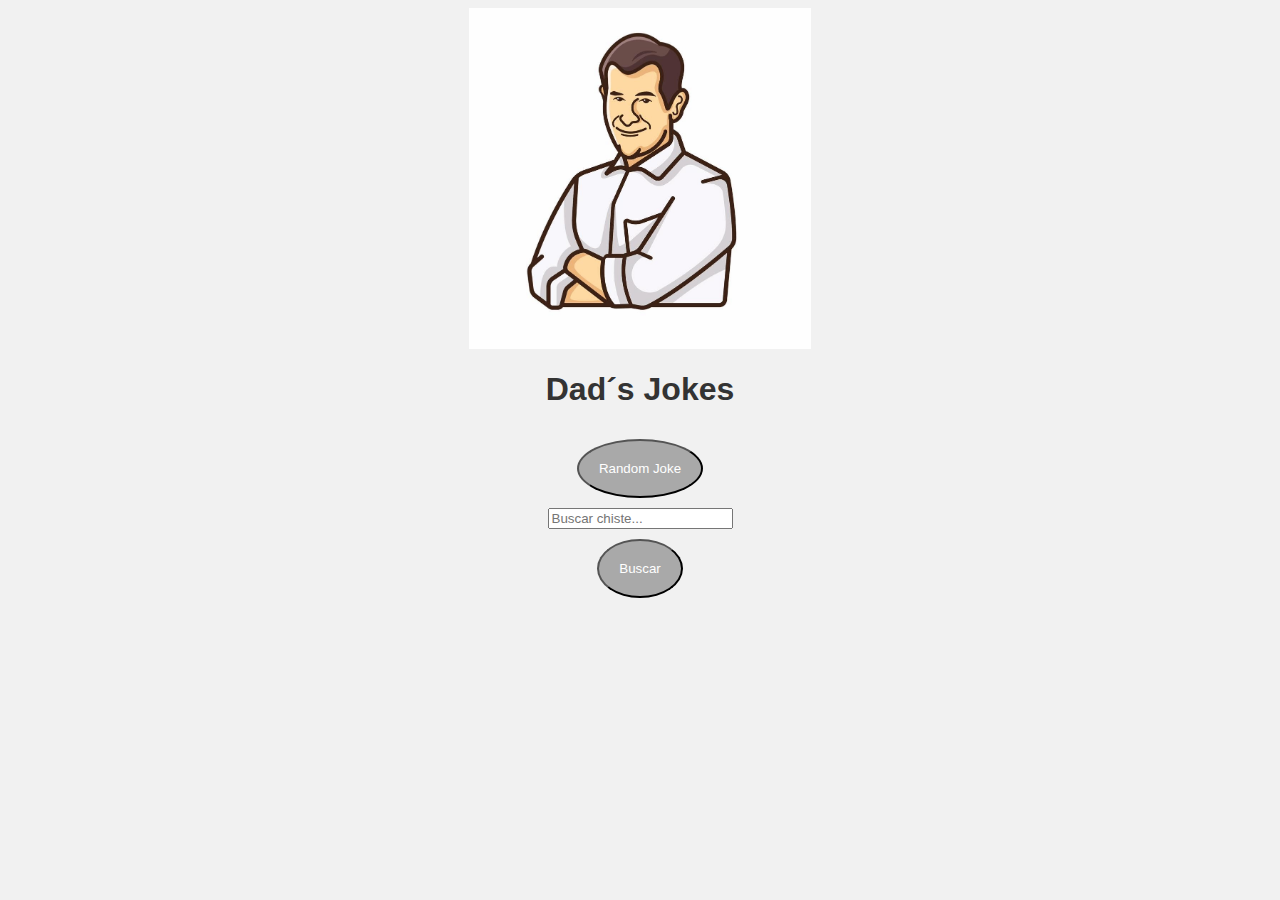
<file: index.html>
<!DOCTYPE html>
<html lang="en">
<head>
  <meta charset="UTF-8">
  <meta http-equiv="X-UA-Compatible" content="IE=edge">
  <meta name="viewport" content="width=device-width, initial-scale=1.0">
  <script src="./src/main.js" type="module"></script>
  <link rel="stylesheet" href="./styles/index_styles.css">
  <title>Document</title>
</head>
<body>
  <img class="heroImage" src="images/dad.jpg" alt="">
  <div class="container center--container">
    <h1>Dad´s Jokes</h1>
    <div class="center--container">
      <button id="jokeButton" class="button--set">Random Joke</button>
      <a id="jokeText"></a>
    </div>
    <div>
      <form id="searchForm" class="center--container">
        <input type="text" id="searchInput" placeholder="Buscar chiste...">
        <button type="submit" id="searchButton" class="button--set">Buscar</button>
      </form>
    </div>

    <ul id="jokeList" class="center--container"></ul>
  </div>
</body>
</html>
</file>
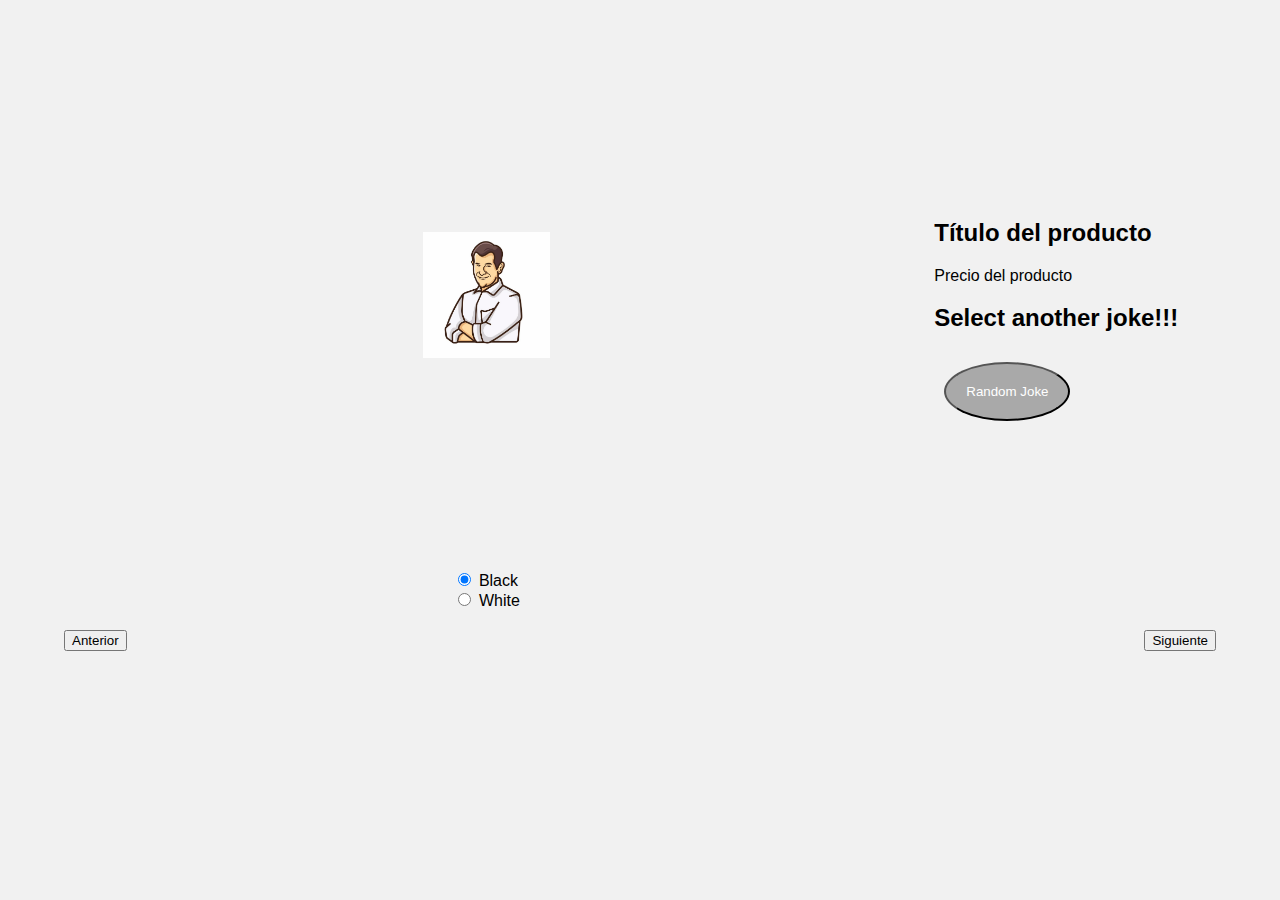
<file: eshop.html>
<!DOCTYPE html>
<html lang="en">

<head>
  <meta charset="UTF-8">
  <meta http-equiv="X-UA-Compatible" content="IE=edge">
  <meta name="viewport" content="width=device-width, initial-scale=1.0">
  <script src="./src/eshop.js" type="module"></script>
  <link rel="stylesheet" href="./styles/eshop_styles.css">
  <title>Document</title>
</head>

<body>
  <main class="main--container">
    <div class="main--left">
      <div id="main--product" class="product--display">
        <p id="display--joke"></p>
        <img src="images/dad.jpg" class="dad--img" alt="">
      </div>
      <div id="color--selection">
        <div>
          <input data-id="black" class="color b" type="radio" checked name="color">
          <label for="black">Black</label>
        </div>
        <div>
          <input data-id="white" class="color w" type="radio" name="color">
          <label for="white">White</label>
        </div>
      </div>
    </div>
    <div class="main--right">
      <div id="product--info">
        <h2 id="product--title">Título del producto</h2>
        <p id="product--price">Precio del producto</p>
        <p id="selected--joke"></p>
      </div>
      <div id="joke--change">
        <h2>Select another joke!!!</h2>
        <p id="jokeText"></p>
        <button id="jokeButton" class="button--set">Random Joke</button>
      </div>
    </div>
  </main>
  <!-- Botones de navegación -->
  <div class="carrousel-buttons">
    <button class="carousel-prev">Anterior</button>
    <button class="carousel-next">Siguiente</button>
  </div>
  <!-- Carrusel -->
  <div class="carousel-slide">
    <!-- Productos -->
  </div>
</body>

</html>
</file>
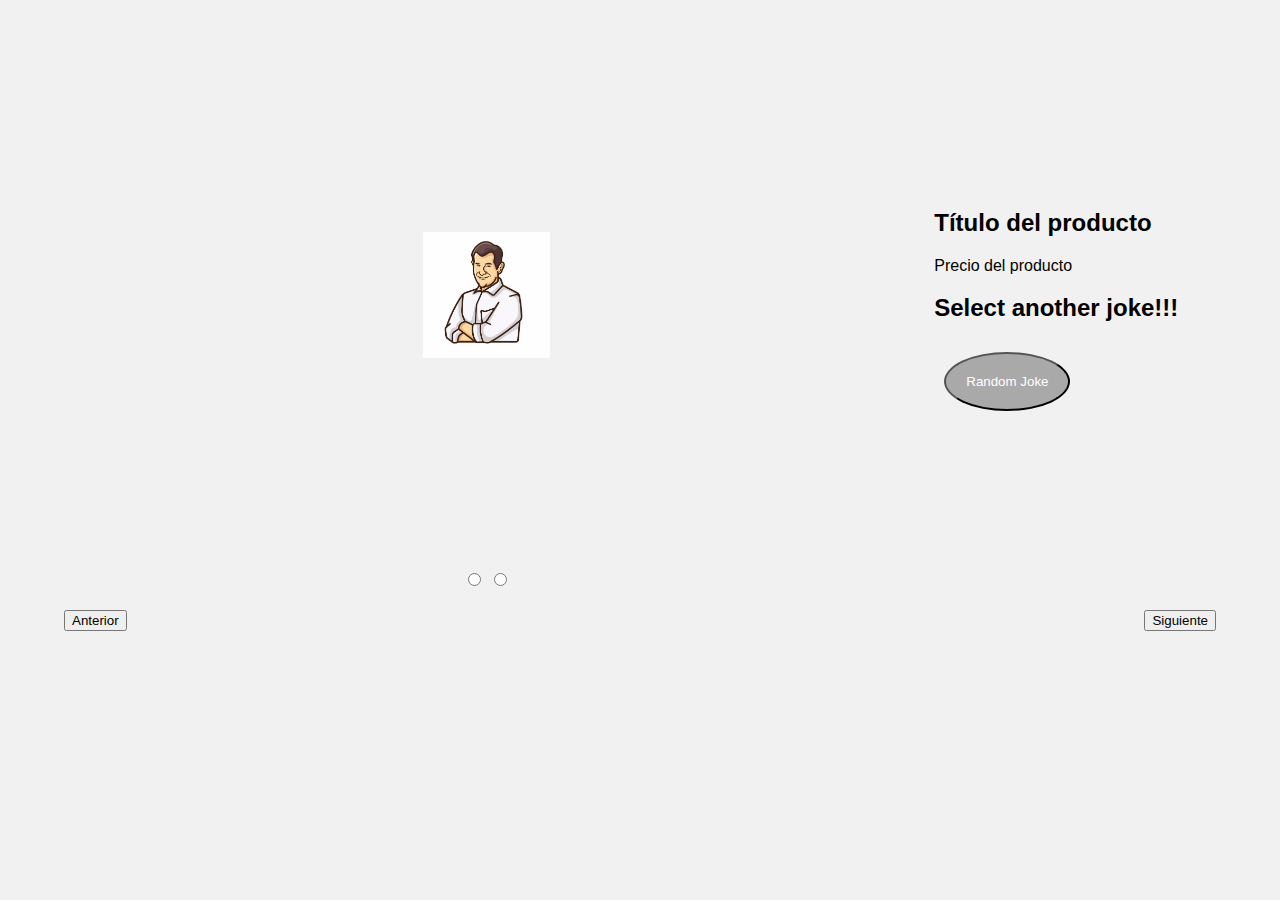
<file: productPage.html>
<!DOCTYPE html>
<html lang="en">

<head>
  <meta charset="UTF-8">
  <meta http-equiv="X-UA-Compatible" content="IE=edge">
  <meta name="viewport" content="width=device-width, initial-scale=1.0">
  <link rel="stylesheet" href="../shop_styles.css">
  <script type="module" src="../src/eshop.js"></script>
  <title>Shop</title>
</head>

<body>
  <div class="main--container">
    <div class="main--left">
      <div id="main--product" class="product--display">
        <p id="display--joke"></p>
        <img src="images/dad.jpeg" class="dad--img" alt="">
      </div>
      <div id="color--selection">
        <form>
          <input type="radio" name="color--button" value="black" id="blackButton">
          <input type="radio" name="color--button" value="white" id="whiteButton">
        </form>
      </div>
    </div>
    <div class="main--right">
      <div id="product--info">
        <h2 id="product--title">Título del producto</h2>
        <p id="product--price">Precio del producto</p>
        <p id="selected--joke"></p>
      </div>
      <div id="joke--change">
        <h2>Select another joke!!!</h2>
        <p id="jokeText"></p>
        <button id="jokeButton" class="button--set">Random Joke</button>
      </div>
    </div>
  </div>
    <!-- Botones de navegación -->
    <div class="carrousel-buttons">
      <button class="carousel-prev">Anterior</button>
      <button class="carousel-next">Siguiente</button>
    </div>
  <!-- Carrusel -->
  <div class="carousel-slide">
    <!-- Productos -->
  </div>

  <!-- <script type="module" src="script.js"></script> -->
</body>


</html>
</file>
<file: styles/index_styles.css>
body {
  font-family: Arial, sans-serif;
  background-color: #f1f1f1;
  display: flex;
  flex-direction: column;
  align-items: center;
}

h1 {
  color: #333;
}

.heroImage {
  width: 27%;
}

.center--container {
  display: flex;
  flex-direction: column;
  align-items: center;
}

.joke--link {
  background-color: white;
  padding: 10px;
  margin: 10px;
}

.button--set {
  margin: 10px;
  padding: 20px;
  border-radius: 50%;
  background-color: darkgrey;
  color: white;
}
form{
  list-style: none;
}
li{
  margin: 30px;
}
</file>
<file: styles/eshop_styles.css>
body {
  font-family: Arial, sans-serif;
  background-color: #f1f1f1;
  width: 90%;
  display: flex;
  flex-direction: column;
  margin: 0 auto;
}

.main--container {
  width: 100%;
  display: flex;
  align-items: center;
  gap: 25px;
  margin: 20px 0;
}

.main--left {
  width: 90%;
  display: flex;
  flex-direction: column;
  align-items: center;
}
.main--right{
  width: 30%;
}

.product--display {
  height: 550px;
  display: flex;
  align-items: center;
  justify-content: center;
}

.dad--img {
  width: 15%;
}

.joke--link {
  background-color: white;
  padding: 10px;
  margin: 10px;
}

.button--set {
  margin: 10px;
  padding: 20px;
  border-radius: 50%;
  background-color: darkgrey;
  color: white;
}
.w:checked{
  background-color: white;
  color: black;
}
.b:checked{
  background-color: black;
  color: white;
}
.carousel-slide {
  width: 100%;
  overflow-x: scroll;
  display: flex;
}

.carousel-item {
  flex: 0 0 calc(100% / 3); /* Ancho del 33.33% para mostrar 3 elementos */
  margin: 10px;
  text-align: center;
  width: 20%;
  height: 600px;
}
.carousel-item img{
  width: 100%;
  height: 70%;
}
.carrousel-buttons{
  display: flex;
  justify-content: space-between;
}
</file>
<file: shop_styles.css>
body {
  font-family: Arial, sans-serif;
  background-color: #f1f1f1;
  width: 90%;
  display: flex;
  flex-direction: column;
  margin: 0 auto;
}

.main--container {
  width: 100%;
  display: flex;
  align-items: center;
  gap: 25px;
  margin: 20px 0;
}

.main--left {
  width: 90%;
  display: flex;
  flex-direction: column;
  align-items: center;
}
.main--right{
  width: 30%;
}

.product--display {
  height: 550px;
  display: flex;
  align-items: center;
  justify-content: center;
}

.dad--img {
  width: 15%;
}

.joke--link {
  background-color: white;
  padding: 10px;
  margin: 10px;
}

.button--set {
  margin: 10px;
  padding: 20px;
  border-radius: 50%;
  background-color: darkgrey;
  color: white;
}

.carousel-slide {
  width: 100%;
  overflow-x: scroll;
  display: flex;
}

.carousel-item {
  flex: 0 0 calc(100% / 3); /* Ancho del 33.33% para mostrar 3 elementos */
  margin: 10px;
  text-align: center;
  width: 20%;
  height: 600px;
}
.carousel-item img{
  width: 100%;
  height: 70%;
}
.carrousel-buttons{
  display: flex;
  justify-content: space-between;
}
</file>
